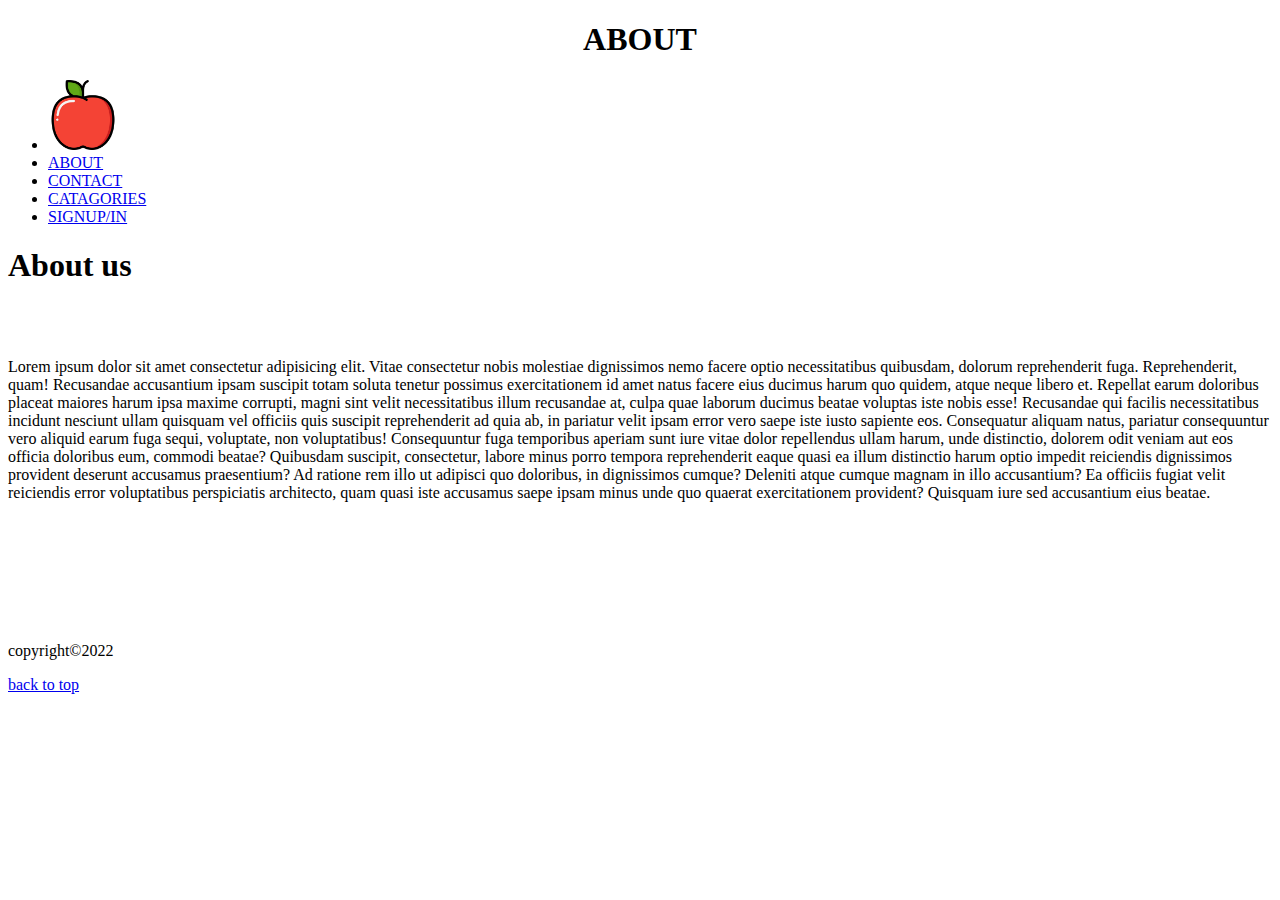
<file: about.html>
<!DOCTYPE html>
<html lang="en">
<head>
    <meta charset="UTF-8">
    <meta http-equiv="X-UA-Compatible" content="IE=edge">
    <meta name="viewport" content="width=device-width, initial-scale=1.0">
    <title>ABOUT US</title>
</head>
<body>
     <h1 style="text-align:center" id="top_about">ABOUT</h1>
         <ul>
              <li>
                <a href="index.html" id="homelink"><img title="HOME" src="/projectimages/apple.png" alt="homelogo" width="70" id="top_nav_icon"></a>
              </li>
            <li class="navlist">
                 <a href="about.html" id="navabout">ABOUT</a>
            </li>
            <li class="navlist">
                 <a href="contact.html" id="navcontact">CONTACT</a>
            </li>
            <li class="navlist">
                 <a href="catagory.html" id="navcatagory">CATAGORIES</a>
            </li>
            <li class="navlist">
                 <a href="signup.html" id="navsignup">SIGNUP/IN</a>
            </li>
         </ul>
   <h1>About us</h1>
        <br>
        <br>
   <p>Lorem ipsum dolor sit amet consectetur adipisicing elit. Vitae consectetur nobis molestiae dignissimos nemo facere optio necessitatibus quibusdam, dolorum reprehenderit fuga. Reprehenderit, quam! Recusandae accusantium ipsam suscipit totam soluta tenetur possimus exercitationem id amet natus facere eius ducimus harum quo quidem, atque neque libero et. Repellat earum doloribus placeat maiores harum ipsa maxime corrupti, magni sint velit necessitatibus illum recusandae at, culpa quae laborum ducimus beatae voluptas iste nobis esse! Recusandae qui facilis necessitatibus incidunt nesciunt ullam quisquam vel officiis quis suscipit reprehenderit ad quia ab, in pariatur velit ipsam error vero saepe iste iusto sapiente eos. Consequatur aliquam natus, pariatur consequuntur vero aliquid earum fuga sequi, voluptate, non voluptatibus! Consequuntur fuga temporibus aperiam sunt iure vitae dolor repellendus ullam harum, unde distinctio, dolorem odit veniam aut eos officia doloribus eum, commodi beatae? Quibusdam suscipit, consectetur, labore minus porro tempora reprehenderit eaque quasi ea illum distinctio harum optio impedit reiciendis dignissimos provident deserunt accusamus praesentium? Ad ratione rem illo ut adipisci quo doloribus, in dignissimos cumque? Deleniti atque cumque magnam in illo accusantium? Ea officiis fugiat velit reiciendis error voluptatibus perspiciatis architecto, quam quasi iste accusamus saepe ipsam minus unde quo quaerat exercitationem provident? Quisquam iure sed accusantium eius beatae.</p>
        <br>
        <br>
        <br>
        <br>
        <br>
        <br>
    <P>copyright&copy;2022</P>
    <a href="#top_about" >back to top</a>
</body>
</html>
</file>
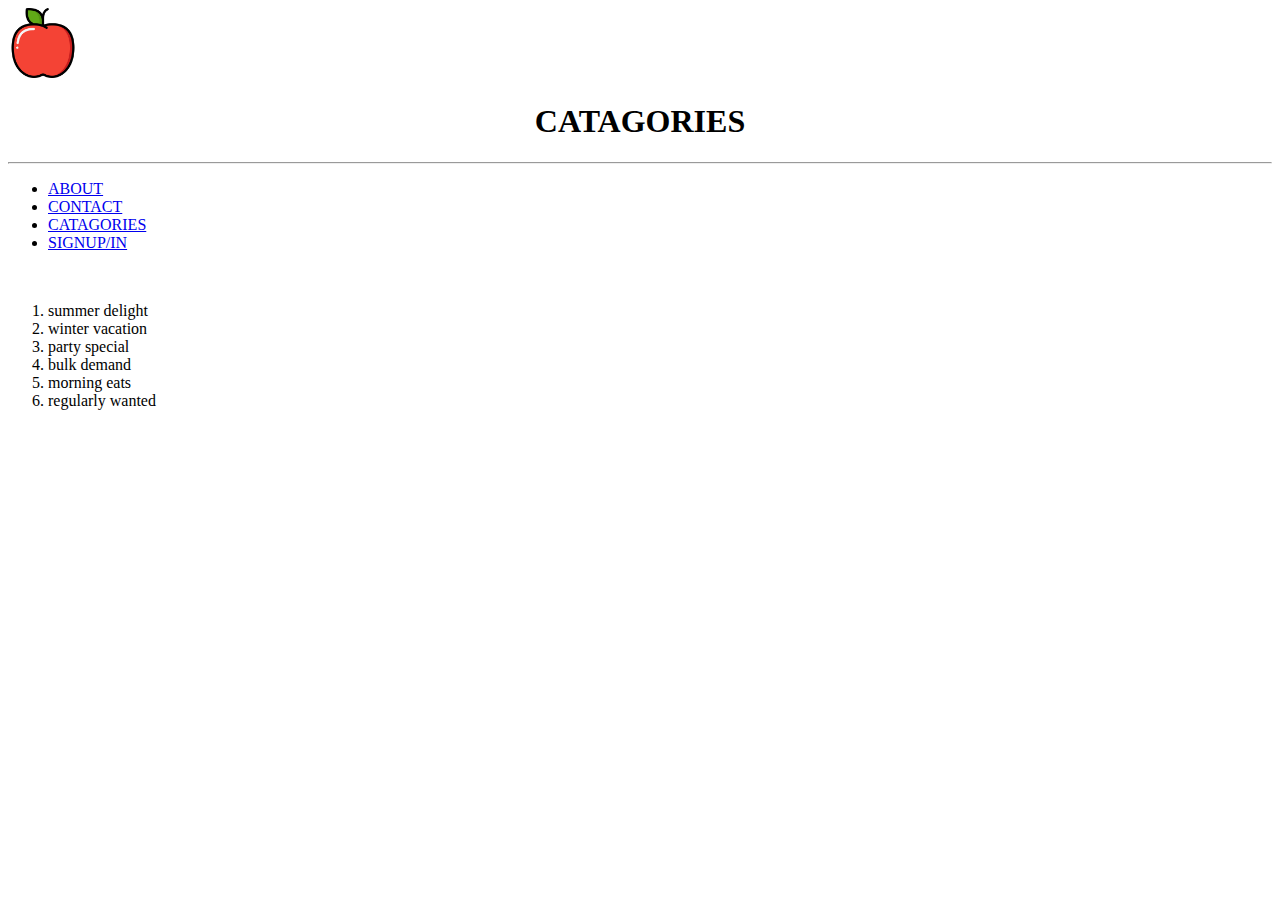
<file: catagory.html>
<!DOCTYPE html>
<html lang="en">
<head>
    <meta charset="UTF-8">
    <meta http-equiv="X-UA-Compatible" content="IE=edge">
    <meta name="viewport" content="width=device-width, initial-scale=1.0">
    <title>catagories</title>
</head>
<body>
    <a href="index.html" id="homelink"><img title="HOME" src="/projectimages/apple.png" alt="homelogo" width="70" id="top_nav_icon"></a>
    <h1 style="text-align: center">CATAGORIES</h1>
    <hr>
     <ul>
            <li class="navlist">
                 <a href="about.html" id="navabout">ABOUT</a>
            </li>
            <li class="navlist">
                 <a href="contact.html" id="navcontact">CONTACT</a>
            </li>
            <li class="navlist">
                 <a href="catagory.html" id="navcatagory">CATAGORIES</a>
            </li>
            <li class="navlist">
                 <a href="signup.html" id="navsignup">SIGNUP/IN</a>
            </li>
         </ul>
    <br>
    <ol>
        <li>summer delight</li>
        <li>winter vacation</li>
        <li>party special</li>
        <li>bulk demand</li>
        <li>morning eats</li>
        <li>regularly wanted</li>
    </ol>
</body>
</html>
</file>
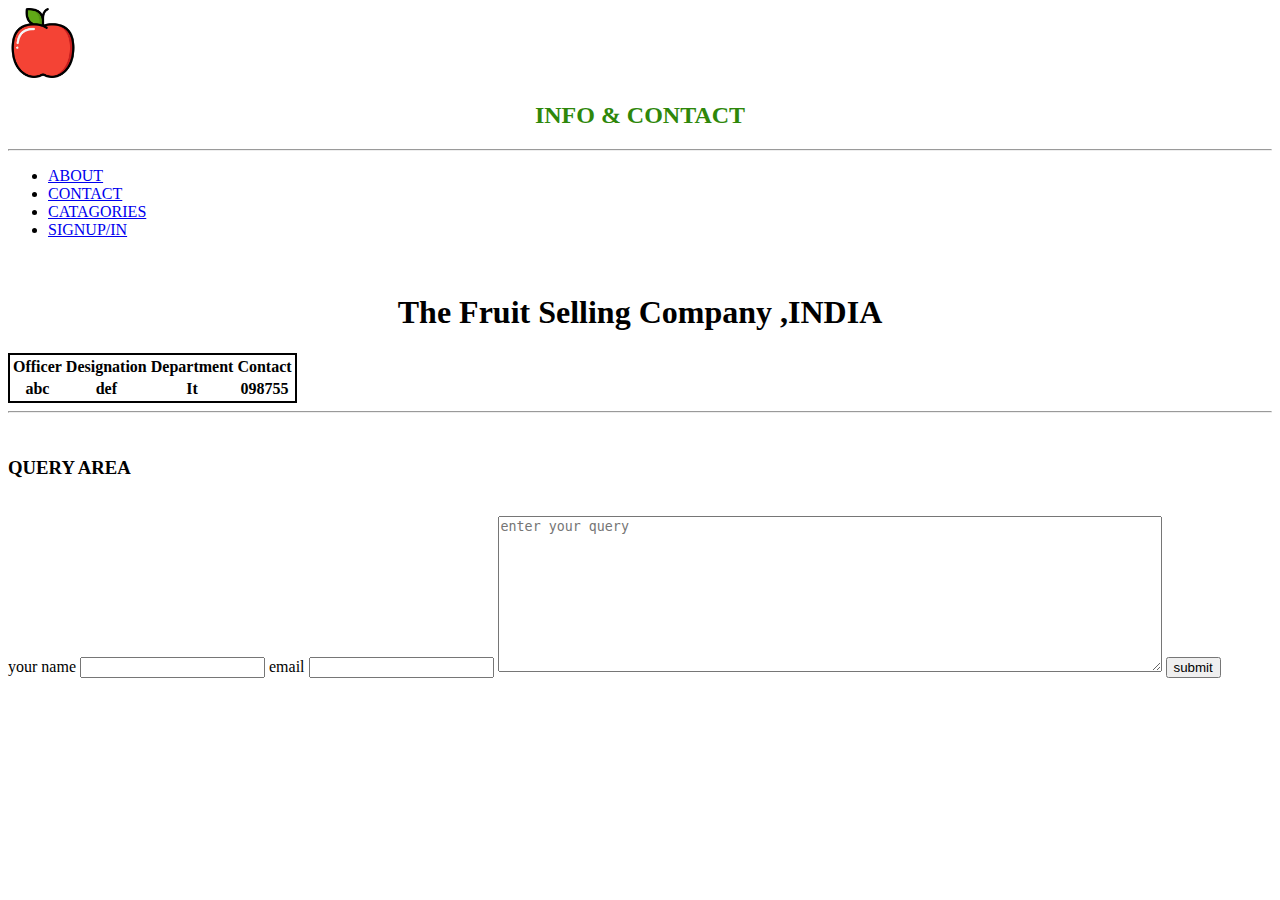
<file: contact.html>
<!DOCTYPE html>
<html lang="en">
<head>
    <meta charset="UTF-8">
    <meta http-equiv="X-UA-Compatible" content="IE=edge">
    <meta name="viewport" content="width=device-width, initial-scale=1.0">
    <title>Contact us</title>
</head>
<body>
    <a href="index.html" id="homelink"><img title="HOME" src="/projectimages/apple.png" alt="homelogo" width="70" id="top_nav_icon"></a>
    <h2 style="text-align: center;color:rgb(46, 135, 10)">INFO & CONTACT</h2>
    <hr>
    <ul>
            <li class="navlist">
                 <a href="about.html" id="navabout">ABOUT</a>
            </li>
            <li class="navlist">
                 <a href="contact.html" id="navcontact">CONTACT</a>
            </li>
            <li class="navlist">
                 <a href="catagory.html" id="navcatagory">CATAGORIES</a>
            </li>
            <li class="navlist">
                 <a href="signup.html" id="navsignup">SIGNUP/IN</a>
            </li>
         </ul>
    <br>
    <h1 style="text-align:center">The Fruit Selling Company ,INDIA</h1>
    <table style="border:2px solid black;" >
        <tr>
            <th>Officer</th>
            <th>Designation</th>
            <th>Department</th>
            <th>Contact</th>
        </tr>
        <tr>
            <th>abc</th>
            <th>def</th>
            <th>It</th>
            <th>098755</th>
        </tr>
        
    </table>
    <hr>
    <br>
    <h3>QUERY AREA</h3>
    <br>
    <form action="">
      <label for="name">your name</label>
      <input type="text" id="name" name="name">
      <label for="email">email</label>
      <input type="text" id="email" name="email">
      <textarea name="query" id="queryarea" cols="80%" rows="10" placeholder="enter your query"></textarea>
      <button>submit</button>
    </form>
</body>
</html>
</file>
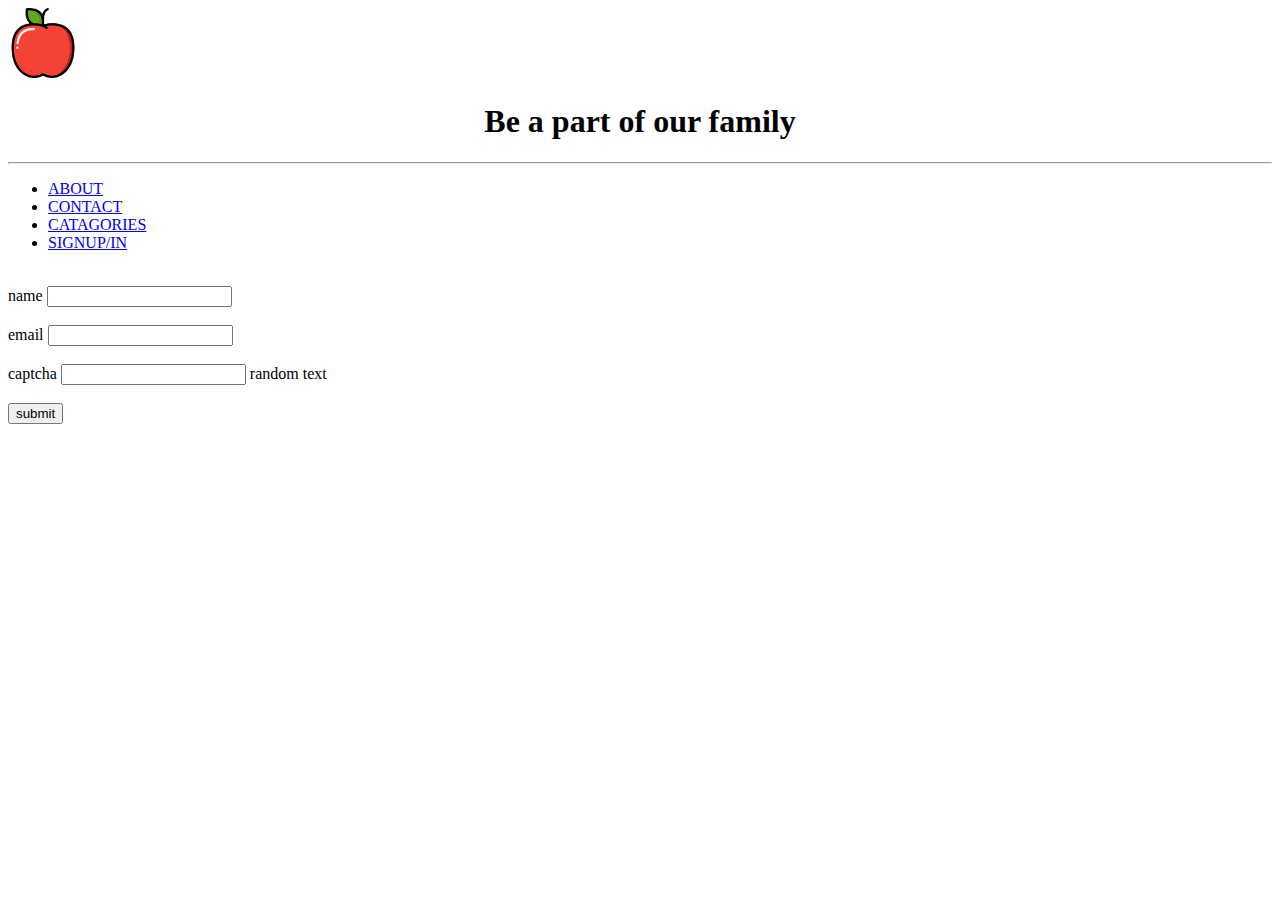
<file: signup.html>
<!DOCTYPE html>
<html lang="en">
<head>
    <meta charset="UTF-8">
    <meta http-equiv="X-UA-Compatible" content="IE=edge">
    <meta name="viewport" content="width=device-width, initial-scale=1.0">
    <title>signup/in</title>
</head>
<body>
    <a href="index.html" id="homelink"><img title="HOME" src="/projectimages/apple.png" alt="homelogo" width="70" id="top_nav_icon"></a>
    <h1 style="text-align: center">Be a part of our family</h1>
    <hr>
    <ul>
            <li class="navlist">
                 <a href="about.html" id="navabout">ABOUT</a>
            </li>
            <li class="navlist">
                 <a href="contact.html" id="navcontact">CONTACT</a>
            </li>
            <li class="navlist">
                 <a href="catagory.html" id="navcatagory">CATAGORIES</a>
            </li>
            <li class="navlist">
                 <a href="signup.html" id="navsignup">SIGNUP/IN</a>
            </li>
         </ul>
    <br>
    <form action="">
        <label for="name">name</label>
        <input type="text">
        <br>
        <br>
        <label for="email">email</label>
        <input type="text">
        <br>
        <br>
        <label for="captcha">captcha</label>
        <input type="text" id="randomText">
        <label for="captcha">random text</label>
        <br>
        <br>
        <button>submit</button>

    </form>
</body>

</html>
</file>
